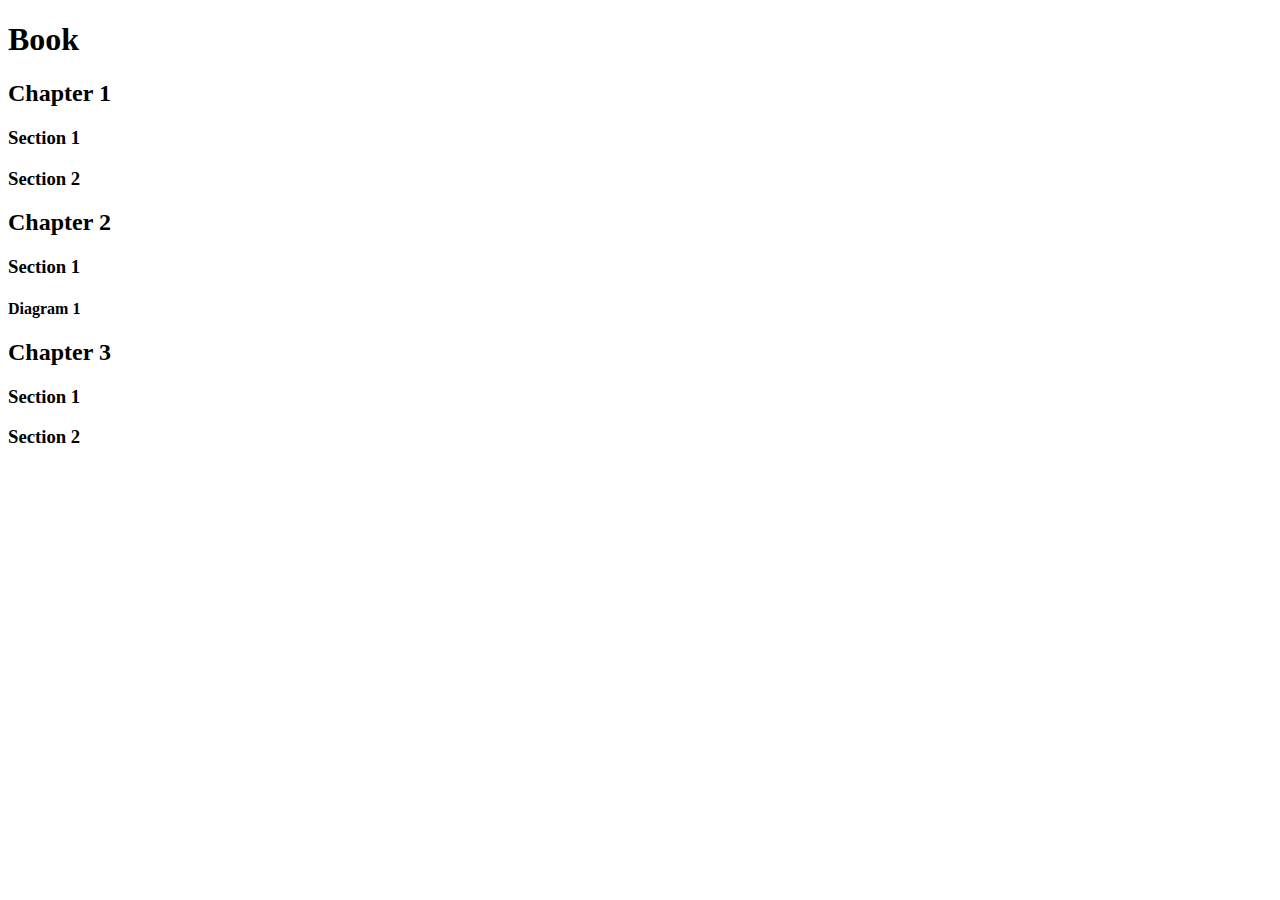
<file: 2.1 Heading Element/index.html>
<!-- Book
  Chapter 1
    Section 1
    Section 2
  Chapter 2
    Section 1
      Diagram 1
  Chapter 3
    Section 1
    Section 2 -->
<!DOCTYPE html>
<html lang="en">
<head>
  <meta charset="UTF-8">
  <meta name="viewport" content="width=device-width, initial-scale=1.0">
  <title>Document</title>
</head>
<body>
  <h1>Book</h1>
  <h2>Chapter 1</h2>
  <h3>Section 1</h3>
  <h3>Section 2</h3>
  <h2>Chapter 2</h2>
  <h3>Section 1</h3>
  <h4>Diagram 1</h4>
  <h2>Chapter 3</h2>
  <h3>Section 1</h3>
  <h3>Section 2</h3>
</body>
</html>
</file>
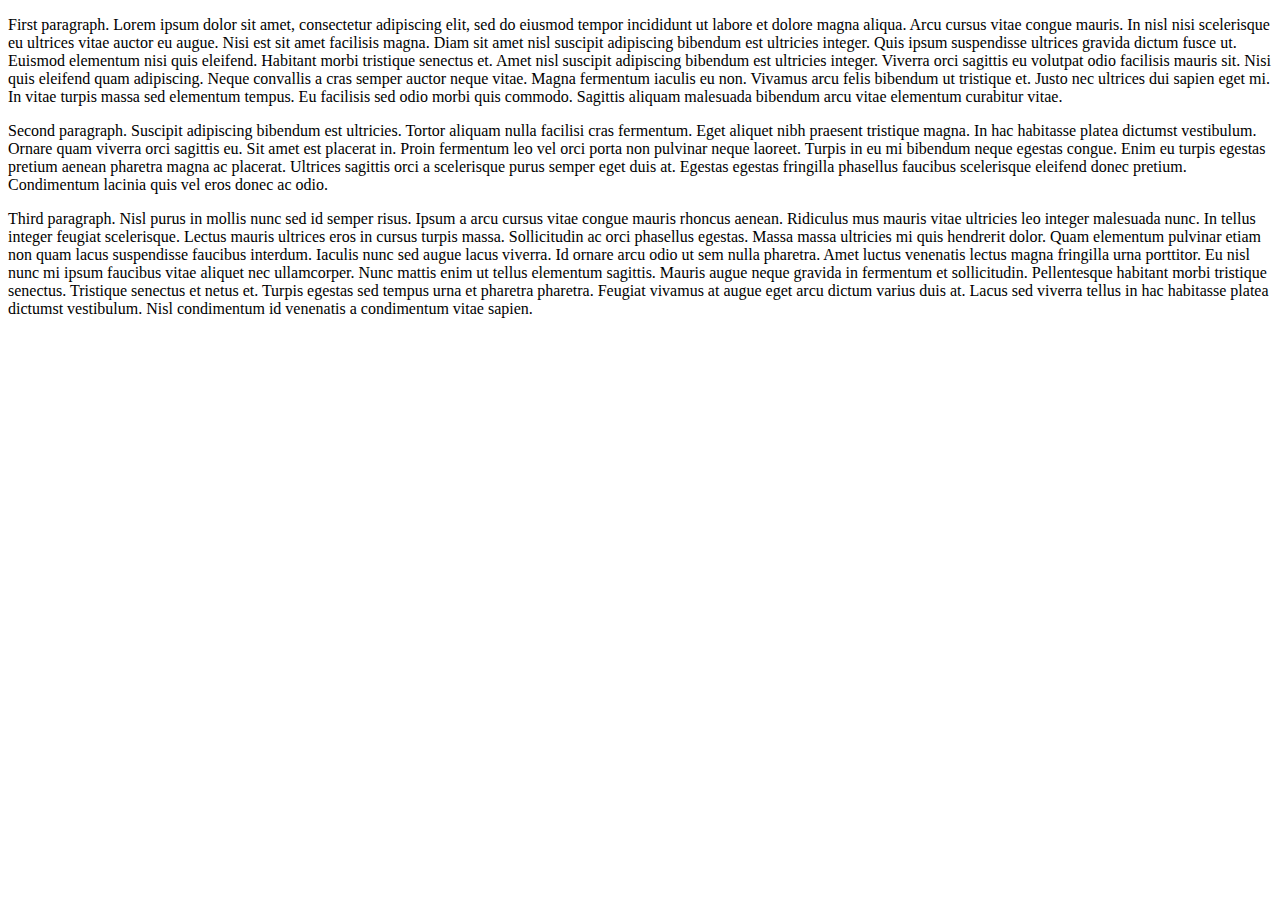
<file: 2.2 Paragraph Element/index.html>
<!DOCTYPE html>
<html lang="en">

<head>
    <meta charset="UTF-8">
    <meta name="viewport" content="width=device-width, initial-scale=1.0">
    <title>Document</title>
</head>

<body>
    <p>First paragraph. Lorem ipsum dolor sit amet, consectetur adipiscing elit, sed do eiusmod tempor incididunt ut
        labore et dolore magna
        aliqua. Arcu cursus vitae congue mauris. In nisl nisi scelerisque eu ultrices vitae auctor eu augue. Nisi est
        sit amet
        facilisis magna. Diam sit amet nisl suscipit adipiscing bibendum est ultricies integer. Quis ipsum suspendisse
        ultrices
        gravida dictum fusce ut. Euismod elementum nisi quis eleifend. Habitant morbi tristique senectus et. Amet nisl
        suscipit
        adipiscing bibendum est ultricies integer. Viverra orci sagittis eu volutpat odio facilisis mauris sit. Nisi
        quis
        eleifend quam adipiscing. Neque convallis a cras semper auctor neque vitae. Magna fermentum iaculis eu non.
        Vivamus arcu
        felis bibendum ut tristique et. Justo nec ultrices dui sapien eget mi. In vitae turpis massa sed elementum
        tempus. Eu
        facilisis sed odio morbi quis commodo. Sagittis aliquam malesuada bibendum arcu vitae elementum curabitur vitae.
    </p>
    <p>Second paragraph. Suscipit adipiscing bibendum est ultricies. Tortor aliquam nulla facilisi cras fermentum. Eget
        aliquet nibh praesent
        tristique magna. In hac habitasse platea dictumst vestibulum. Ornare quam viverra orci sagittis eu. Sit amet est
        placerat in. Proin fermentum leo vel orci porta non pulvinar neque laoreet. Turpis in eu mi bibendum neque
        egestas
        congue. Enim eu turpis egestas pretium aenean pharetra magna ac placerat. Ultrices sagittis orci a scelerisque
        purus
        semper eget duis at. Egestas egestas fringilla phasellus faucibus scelerisque eleifend donec pretium.
        Condimentum
        lacinia quis vel eros donec ac odio.</p>
    <p>Third paragraph. Nisl purus in mollis nunc sed id semper risus. Ipsum a arcu cursus vitae congue mauris rhoncus
        aenean. Ridiculus mus
        mauris vitae ultricies leo integer malesuada nunc. In tellus integer feugiat scelerisque. Lectus mauris ultrices
        eros in
        cursus turpis massa. Sollicitudin ac orci phasellus egestas. Massa massa ultricies mi quis hendrerit dolor. Quam
        elementum pulvinar etiam non quam lacus suspendisse faucibus interdum. Iaculis nunc sed augue lacus viverra. Id
        ornare
        arcu odio ut sem nulla pharetra. Amet luctus venenatis lectus magna fringilla urna porttitor. Eu nisl nunc mi
        ipsum
        faucibus vitae aliquet nec ullamcorper. Nunc mattis enim ut tellus elementum sagittis. Mauris augue neque
        gravida in
        fermentum et sollicitudin. Pellentesque habitant morbi tristique senectus. Tristique senectus et netus et.
        Turpis
        egestas sed tempus urna et pharetra pharetra. Feugiat vivamus at augue eget arcu dictum varius duis at. Lacus
        sed
        viverra tellus in hac habitasse platea dictumst vestibulum. Nisl condimentum id venenatis a condimentum vitae
        sapien.
    </p>
</body>

</html>
</file>
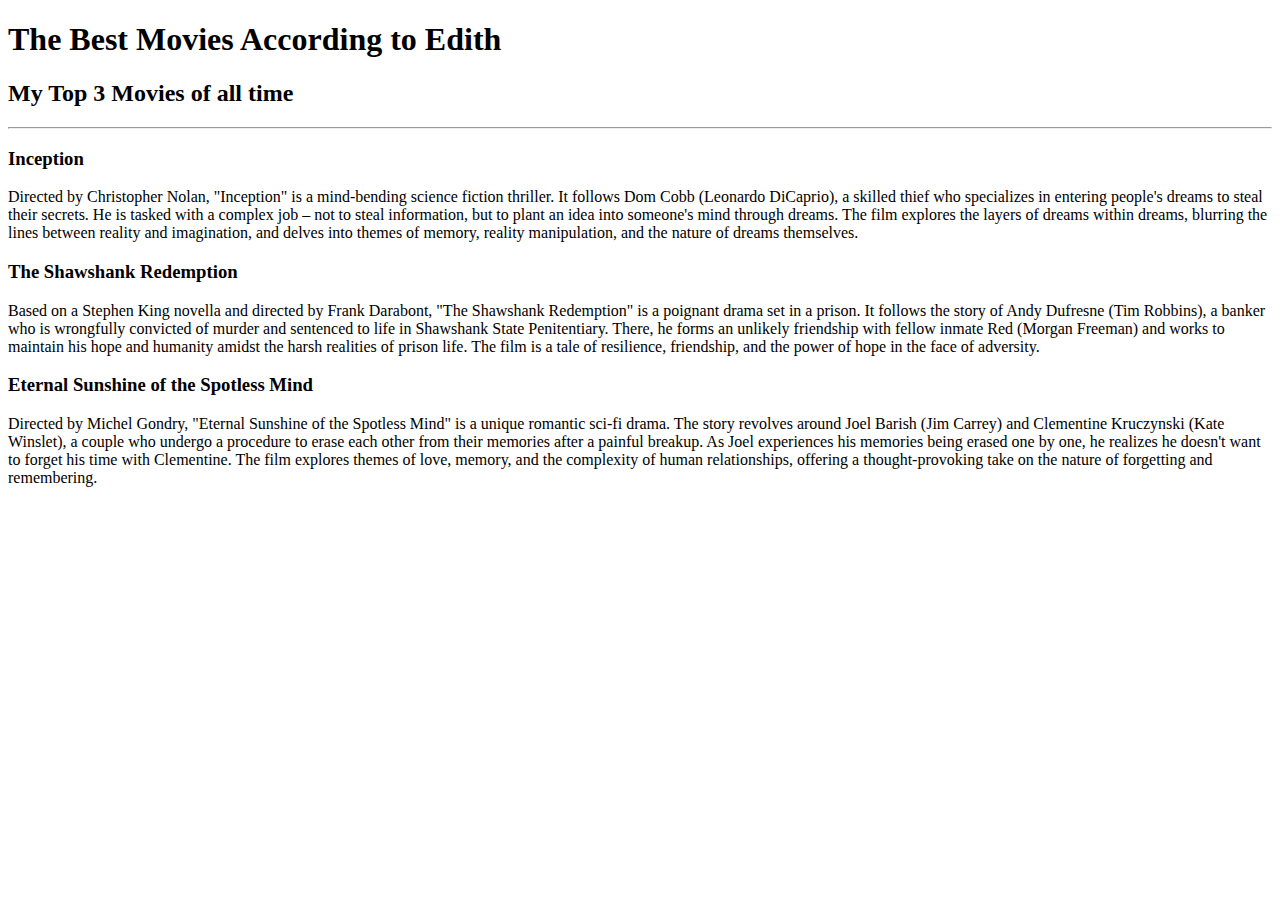
<file: 2.4 Movie Ranking Project/index.html>
<!-- Write your code below -->
<!DOCTYPE html>
<html lang="en">

<head>
    <meta charset="UTF-8">
    <meta name="viewport" content="width=device-width, initial-scale=1.0">
    <title>Document</title>
</head>

<body>
    <h1>The Best Movies According to Edith</h1>
    <h2>My Top 3 Movies of all time</h2>
    <hr />
    <h3>Inception</h3>
    <p>Directed by Christopher Nolan, "Inception" is a mind-bending science fiction thriller. It follows Dom Cobb
        (Leonardo DiCaprio), a skilled thief who specializes in entering people's dreams to steal their secrets. He is
        tasked with a complex job – not to steal information, but to plant an idea into someone's mind through dreams.
        The film explores the layers of dreams within dreams, blurring the lines between reality and imagination, and
        delves into themes of memory, reality manipulation, and the nature of dreams themselves.</p>
    <h3>The Shawshank Redemption </h3>
    <p>Based on a Stephen King novella and directed by Frank Darabont, "The Shawshank Redemption" is a poignant drama
        set in a prison. It follows the story of Andy Dufresne (Tim Robbins), a banker who is wrongfully convicted of
        murder and sentenced to life in Shawshank State Penitentiary. There, he forms an unlikely friendship with fellow
        inmate Red (Morgan Freeman) and works to maintain his hope and humanity amidst the harsh realities of prison
        life. The film is a tale of resilience, friendship, and the power of hope in the face of adversity.
    </p>
    <h3>Eternal Sunshine of the Spotless Mind</h3>
    <p>Directed by Michel Gondry, "Eternal Sunshine of the Spotless Mind" is a unique romantic sci-fi drama. The story
        revolves around Joel Barish (Jim Carrey) and Clementine Kruczynski (Kate Winslet), a couple who undergo a
        procedure to erase each other from their memories after a painful breakup. As Joel experiences his memories
        being erased one by one, he realizes he doesn't want to forget his time with Clementine. The film explores
        themes of love, memory, and the complexity of human relationships, offering a thought-provoking take on the
        nature of forgetting and remembering.</p>
</body>

</html>
</file>
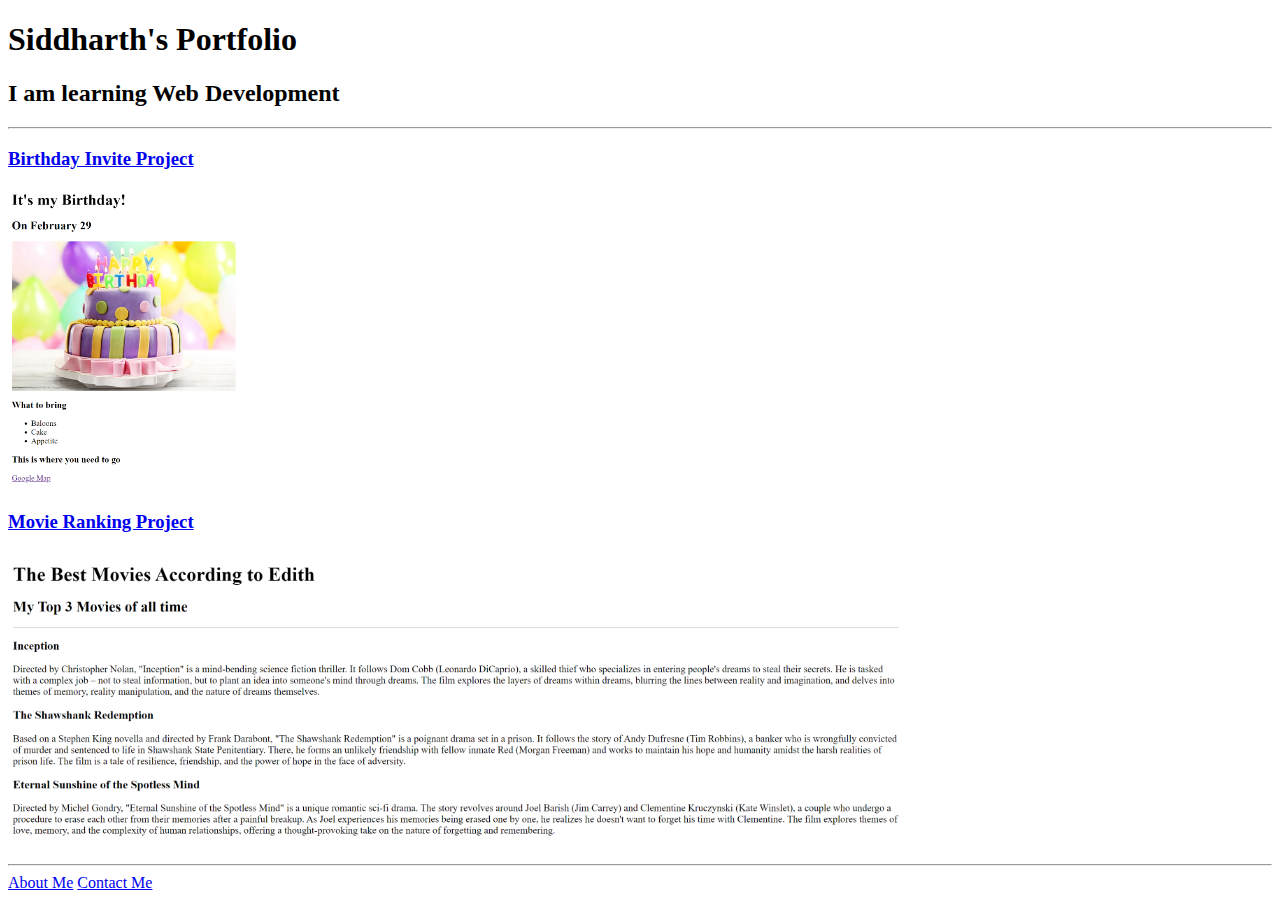
<file: 4.3 HTML Porfolio Project/index.html>
<!-- TODO 1: Create the HTML Boilerplate -->
<!-- TODO 2: Add Your previous projects' HTML into the public folder -->
<!-- TODO 3: Take screenshots of your project previews and add the images to the images folder -->
<!-- TODO 4: Add titles/subtitles etc. -->
<!-- TODO 5: Add a link to the project pages -->
<!-- TODO 6: Add images to show the project previews
HINT for TODO 6: You can use the height attribute set to 200 to make the image smaller:
https://developer.mozilla.org/en-US/docs/Web/HTML/Element/img#attr-height -->
<!-- TODO 7: Add the Contact Me and About Me page links -->

<!DOCTYPE html>
<html lang="en">

<head>
    <meta charset="UTF-8">
    <meta name="viewport" content="width=device-width, initial-scale=1.0">
    <title>Portfolio</title>
</head>

<body>
    <h1>Siddharth's Portfolio</h1>
    <h2>I am learning Web Development</h2>
    <hr />

    <h3><a href="./public/birthday-invite.html">Birthday Invite Project</a></h3>
    <img src="./assets/images/Screenshot 2023-08-31 153535.png" alt="" height="300">

    <h3><a href="./public/movie-ranking.html">Movie Ranking Project</a></h3>
    <img src="./assets/images/Screenshot 2023-08-31 153558.png" alt="" height="300">
    <hr/>
    <a href="./public/about.html">About Me</a>
    <a href="./public/contact.html">Contact Me</a>

</body>

</html>
</file>
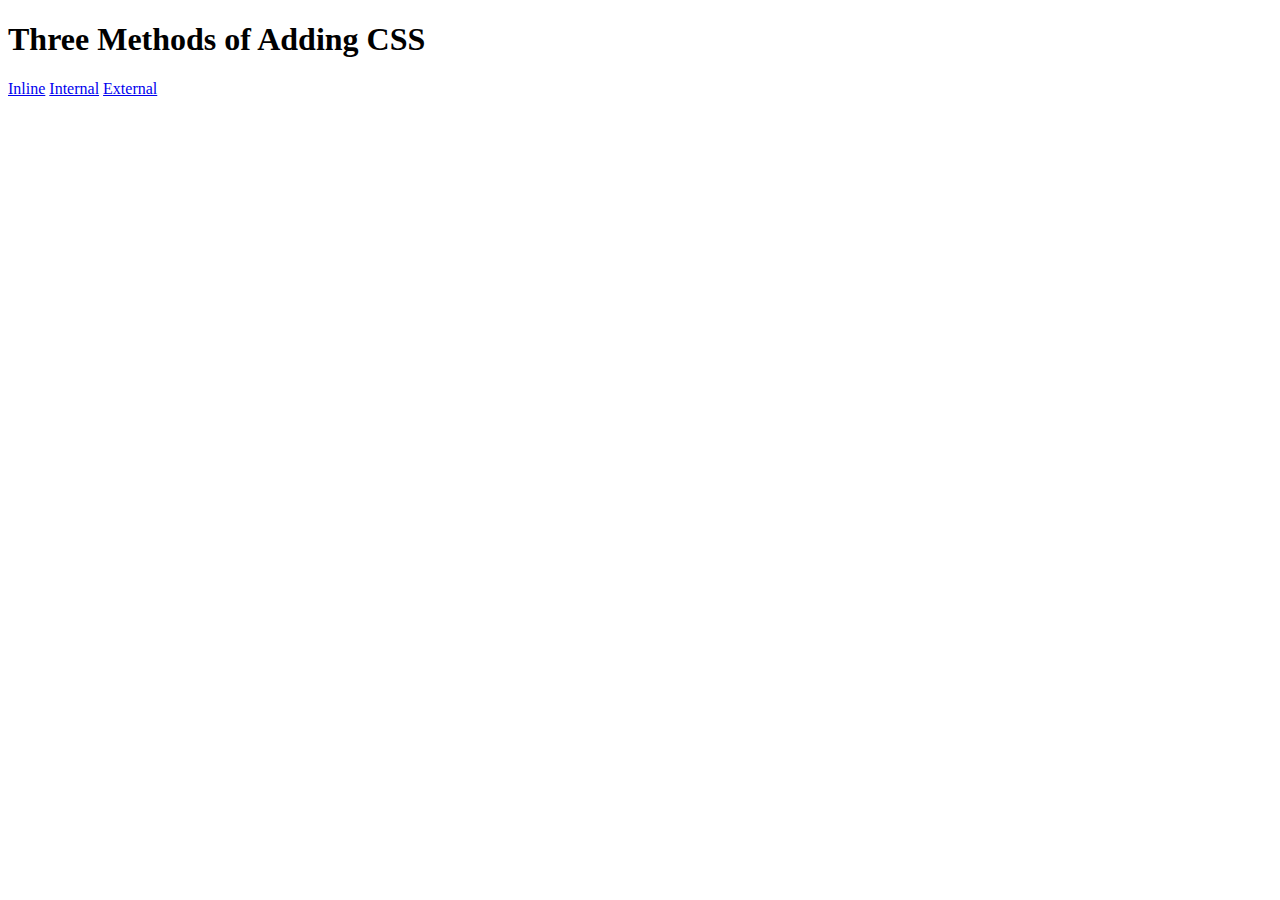
<file: 5.1. Adding CSS/index.html>
<!DOCTYPE html>
<html lang="en">

<head>
  <meta charset="UTF-8">
  <title>Adding CSS</title>
</head>

<body>
  <h1>Three Methods of Adding CSS</h1>
  <!-- Create 3 Links to The 3 Webpages: inline, internal and external -->
  <a href="./inline.html">Inline</a>
  <a href="./internal.html">Internal</a>
  <a href="./external.html">External</a>
</body>

</html>
</file>
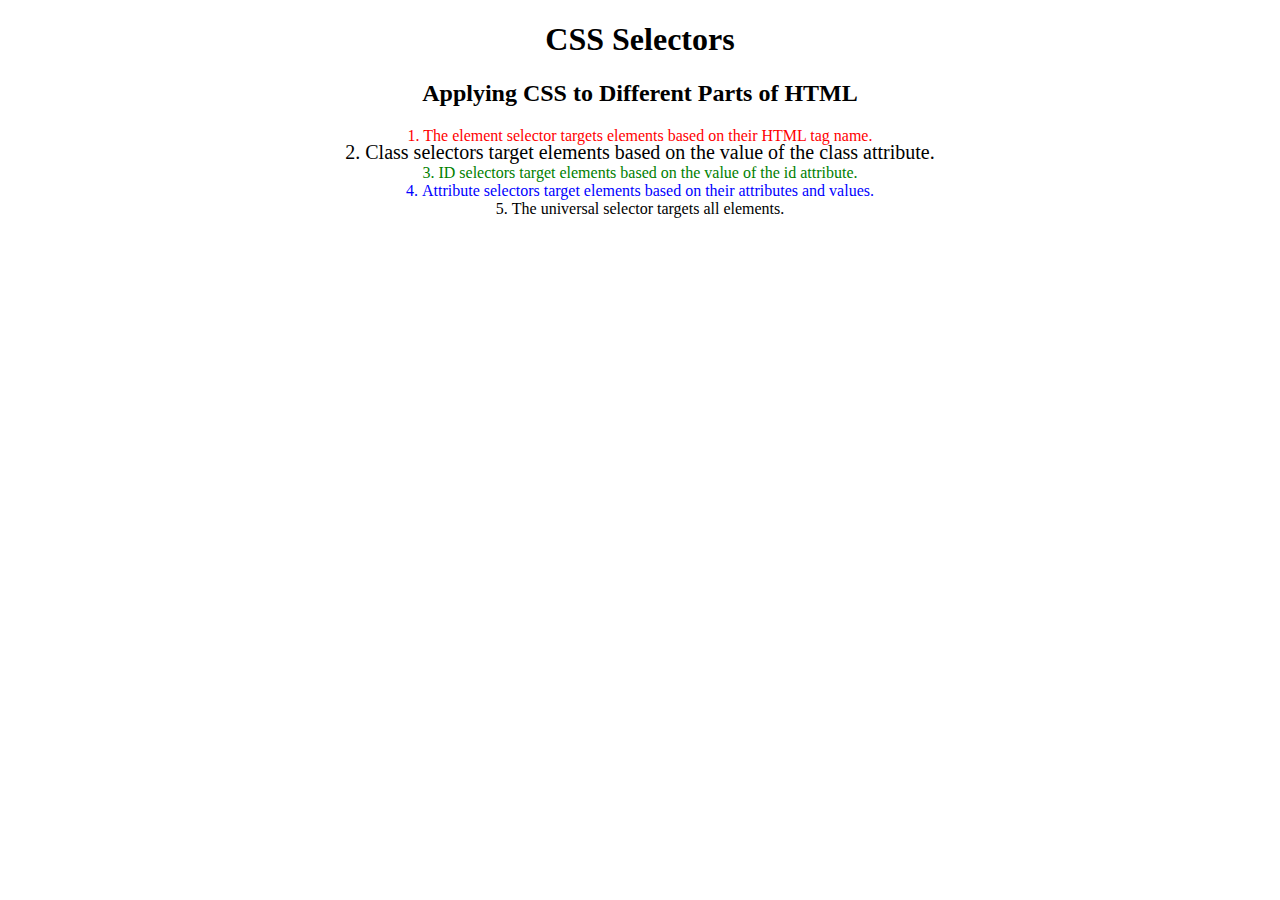
<file: 5.3 CSS Selectors/index.html>
<!DOCTYPE html>
<html lang="en">

<head>
  <meta charset="UTF-8">
  <title>CSS Selectors</title>
  <link rel="stylesheet" href="./style.css" />
</head>

<body>
  <h1>CSS Selectors</h1>
  <h2>Applying CSS to Different Parts of HTML</h2>
  <!-- TODO 1: Set the CSS for all paragraph tags to "color: red" -->
  <p class="note">1. The element selector targets elements based on their HTML tag name.</p>

  <ol>
    <!-- TODO 2: Set the CSS for all elements with a class of "note" to "font-size: 20px" -->
    <li class="note" value="2">Class selectors target elements based on the value of the class attribute.</li>

    <!-- TODO 3: Set the CSS for the element with an id of "id-selector-demo" to "color: green" -->
    <li class="note" id="id-selector-demo" value="3">ID selectors target elements based on the value of the id
      attribute.</li>

    <!-- TODO 4: Set the CSS for the li elements that have the "value" attribute set to "4" to have "color: blue" -->
    <li class="note" value="4">Attribute selectors target elements based on their attributes and values.</li>

    <!-- TODO 5: Set all elements to have "text-align: center" -->
    <li class="note" value="5">The universal selector targets all elements.</li>
  </ol>
</body>

</html>
</file>
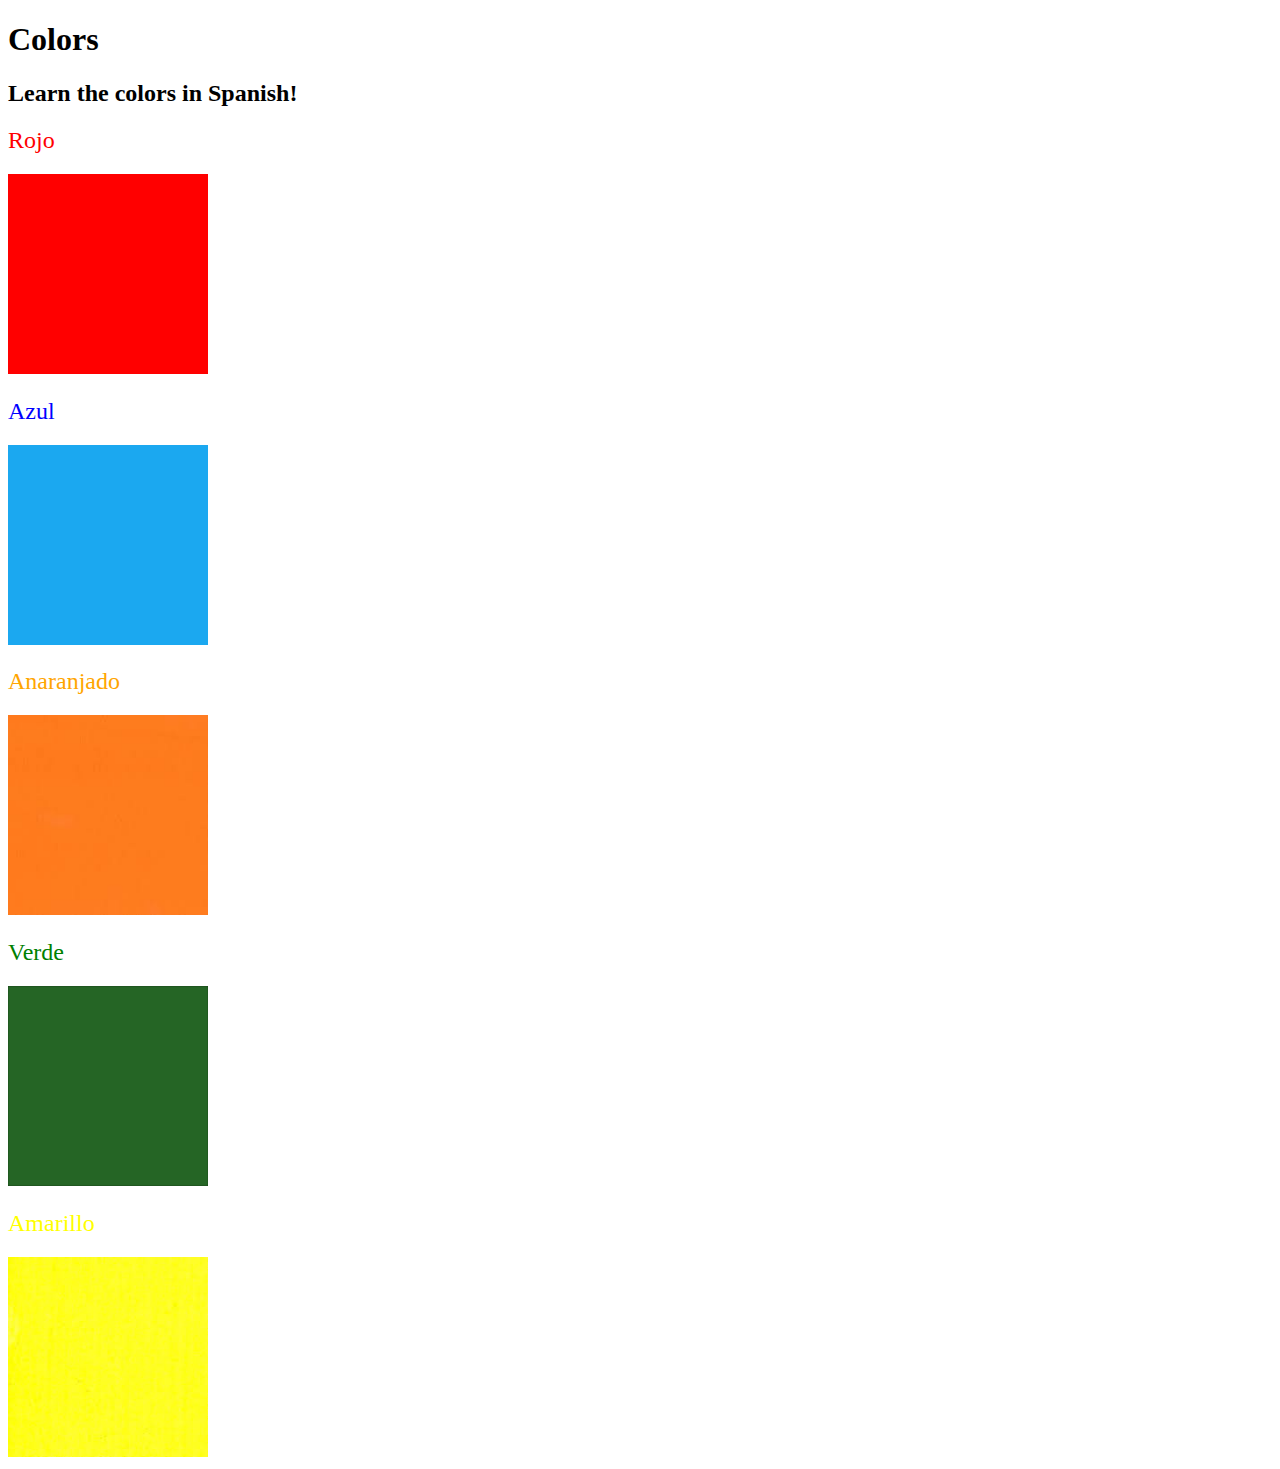
<file: 5.4 Color Vocab Project/index.html>
<!DOCTYPE html>
<html lang="en">

<head>
  <meta charset="UTF-8">
  <title>Spanish Vocabulary</title>
  <link rel="stylesheet" href="./style.css" />
</head>

<body>
  <h1>Colors</h1>
  <h2>Learn the colors in Spanish!</h2>
  <h2 class="color-title" id="red">Rojo</h2>
  <img class="color" src="./assets/images/red.png" alt="red" />

  <h2 class="color-title" id="blue">Azul</h2>
  <img src="./assets/images/blue.png" alt="blue" />

  <h2 class="color-title" id="orange">Anaranjado</h2>
  <img src="./assets/images/orange.png" alt="orange" />

  <h2 class="color-title" id="green">Verde</h2>
  <img src="./assets/images/green.png" alt="green" />

  <h2 class="color-title" id="yellow">Amarillo</h2>
  <img src="./assets/images/yellow.png" alt="yellow" />
</body>

</html>

<!-- 
TODOs
IMPORTANT: You should not need to make ANY CHANGES to index.html
All code should be written in your CSS file.

1. Create a CSS file and incorporate it as an external stylesheet.
2. Use CSS to style each of the color titles to meaning. 
Hint: Use the id to help if you don't know the words in spanish.
3. Use CSS to change all the color titles to have "font-weight: normal;"
4. Use CSS (not HTML) to make all the images 200px heigh and 200px wide. 
Hint: 
https://developer.mozilla.org/en-US/docs/Web/CSS/height
https://developer.mozilla.org/en-US/docs/Web/CSS/width
-->
</file>
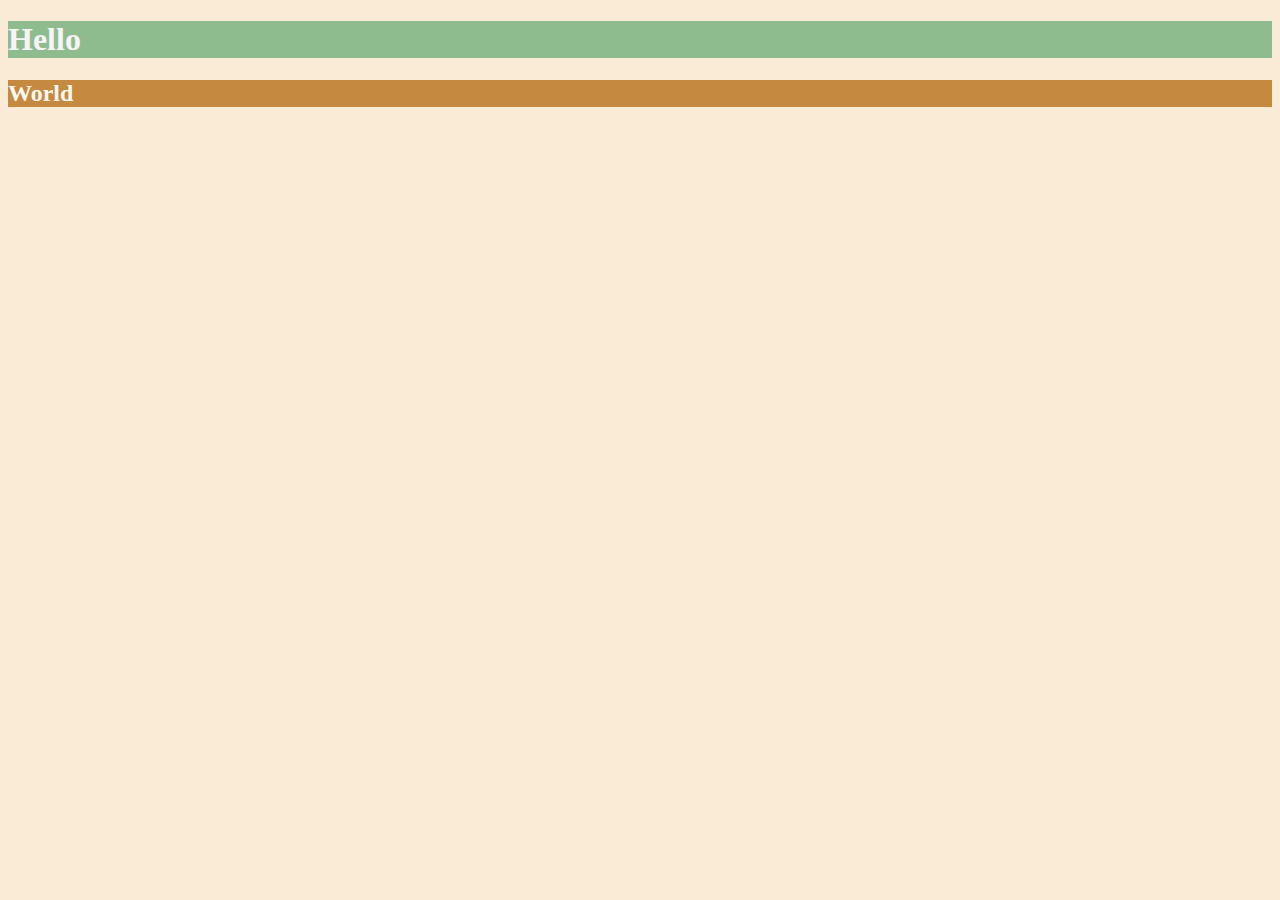
<file: 6.0 CSS Colors/index.html>
<!DOCTYPE html>
<html lang="en">

<head>
  <meta charset="UTF-8">
  <title>Colors</title>
  <style>
  /* Write your CSS code here. */
    /* 1. Make the background of the webpage "antiquewhite"
    2. Make the h1 "whitesmoke"
    3. Make the background of the h1 "darkseagreen"
    4. Make the h2 #FAF8F1
    5. Make the background of the h2 "#C58940" */
  body{
    background-color: antiquewhite;
  }
  h1{
    color: whitesmoke;
    background-color: darkseagreen;
  }
  h2{
    color: #FAF8F1;
    background-color: #C58940;
  }
  </style>
</head>

<body>
  <h1>Hello</h1>
  <h2>World</h2>
</body>

</html>
</file>
<file: 5.3 CSS Selectors/style.css>
ol {
  margin-left: -40px;
  margin-top: -20px;
  list-style-position: inside;
}

/* Write your CSS below, don't change the rules above. */
p{
  color: red;
}
.note[value="2"]{
  font-size: 20px;
}
#id-selector-demo{
  color: green;
}
li[value="4"]{
  color: blue;
}
*{
  text-align: center;
}
</file>
<file: 5.4 Color Vocab Project/style.css>
.color-title{
    font-weight: normal;
}
img{
    width: 200px;
    height: 200px;
}
#red{
    color: red;
}
#blue{
    color: blue;
}
#orange{
    color: orange;
}
#green{
    color: green;
}
#yellow{
    color: yellow;
}
</file>
